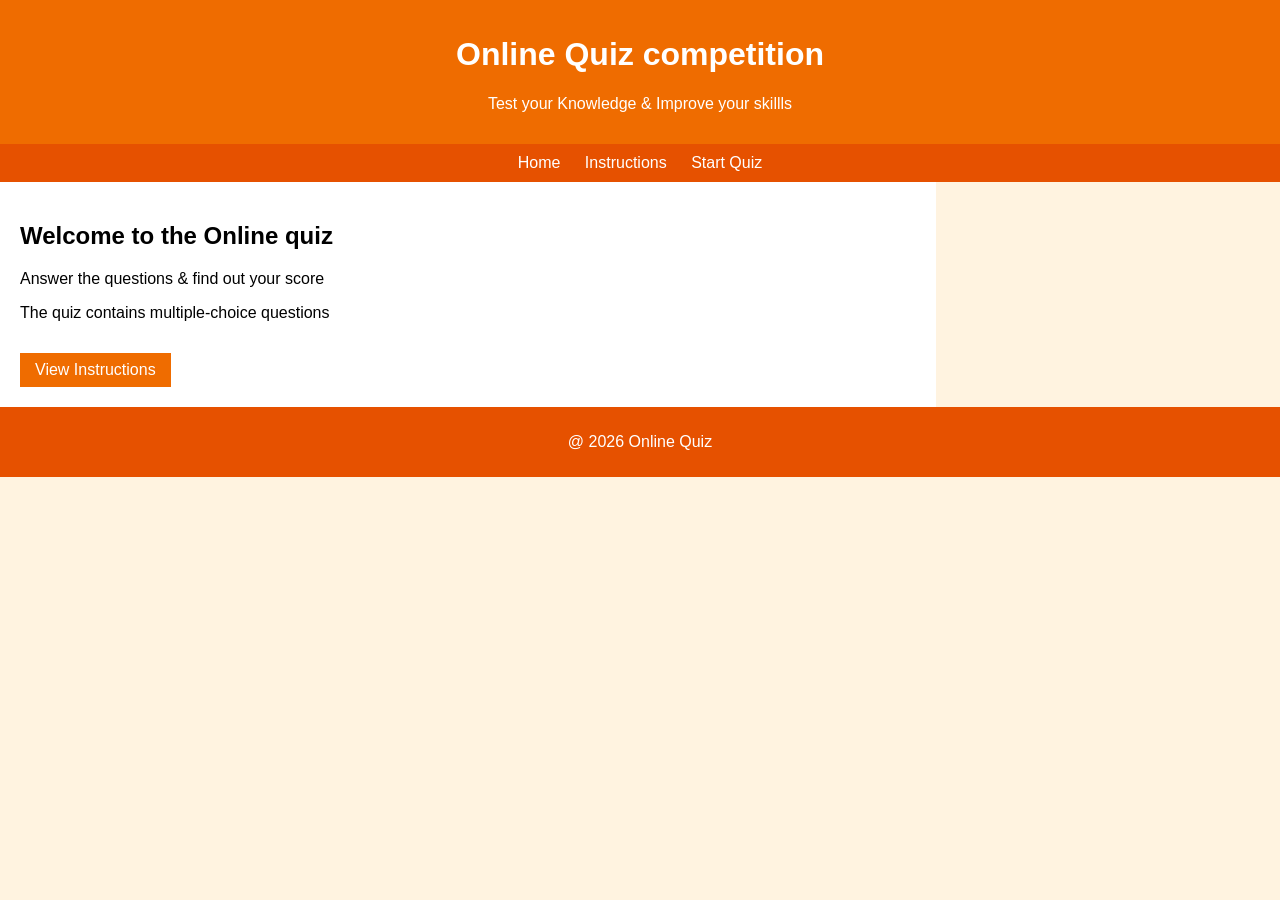
<file: index.html>
<!DOCTYPE html>
<html>
    <head>
        <title>Online Quiz</title>
        <link rel="stylesheet" href="style.css">
    </head>
    <body>
        <header>
            <h1>Online Quiz competition</h1>
            <p>Test your Knowledge & Improve your skillls</p>
        </header>
        <nav>
            <a href="index.html">Home</a>
             <a href="instructions.html">Instructions</a>
              <a href="quiz.html">Start Quiz</a>
        </nav>
        <div class="content">
            <h2>Welcome to the Online quiz</h2>
            <p>Answer the questions & find out your score</p>
            <p>The quiz contains multiple-choice questions</p>
            <a class="button" href="instructions.html">View Instructions</a>
        </div>
        <footer>
            <p>@ 2026 Online Quiz</p>
        </footer>
    </body>
</html>
</file>
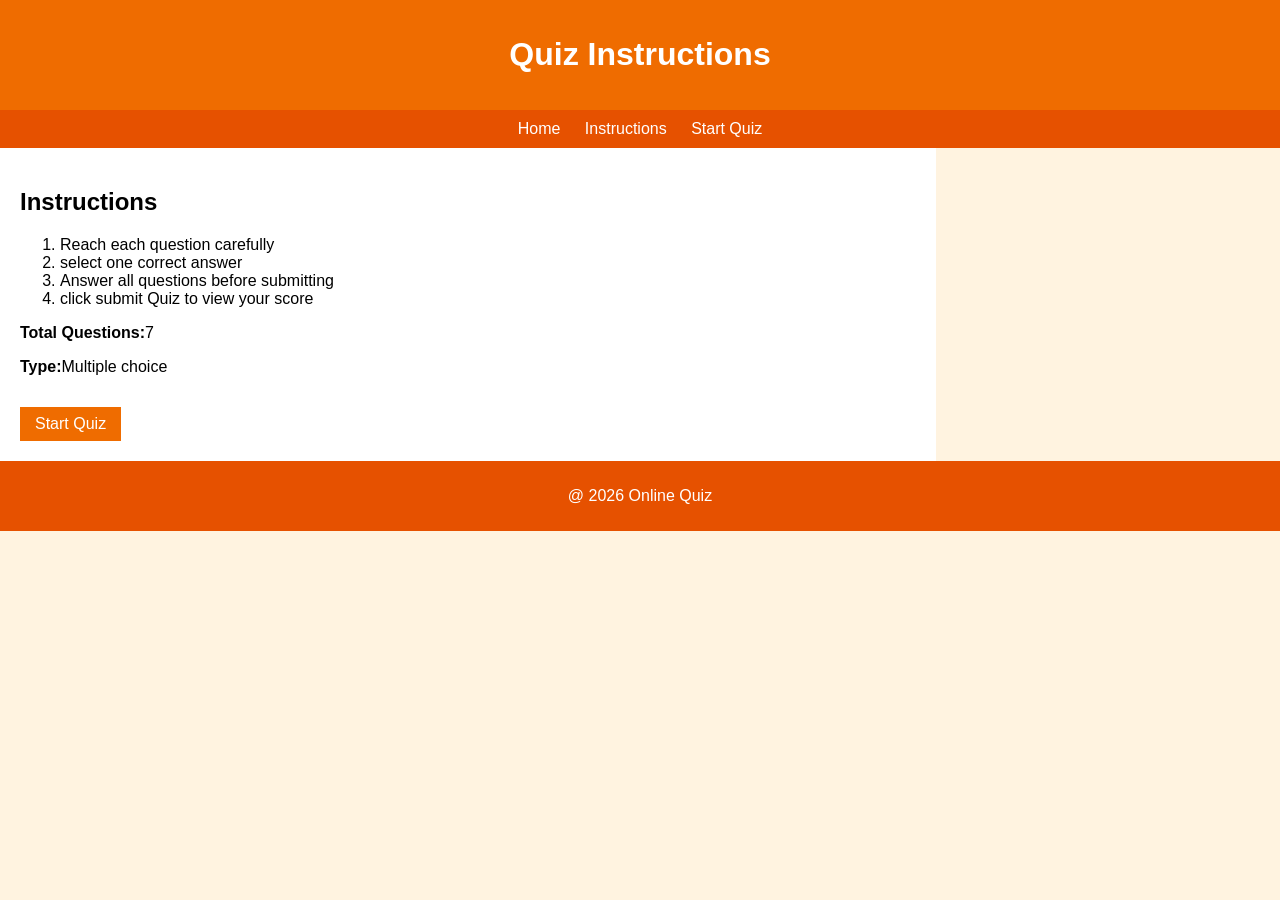
<file: instructions.html>
<!DOCTYPE html>
<html>
    <head>
        <title>Quiz Instructions</title>
        <link rel="stylesheet" href="style.css">
    </head>
    <body>
        <header>
            <h1>Quiz Instructions</h1>
        </header>
        <nav>
            <a href="index.html">Home</a>
             <a href="instructions.html">Instructions</a>
              <a href="quiz.html">Start Quiz</a>
        </nav>
        <div class="content">
            <h2>Instructions</h2>
            <ol>
                <li>Reach each question carefully</li>
                <li>select one correct answer</li>
                <li>Answer all questions before submitting</li>
                <li>click submit Quiz to view your score</li>
            </ol>
            <p><b>Total Questions:</b>7</p>
            <p><b>Type:</b>Multiple choice</p>
            <a class="button" href="quiz.html">Start Quiz</a>
        </div>
        <footer>
            <p>@ 2026 Online Quiz</p>
        </footer>
    </body>
</html>
</file>
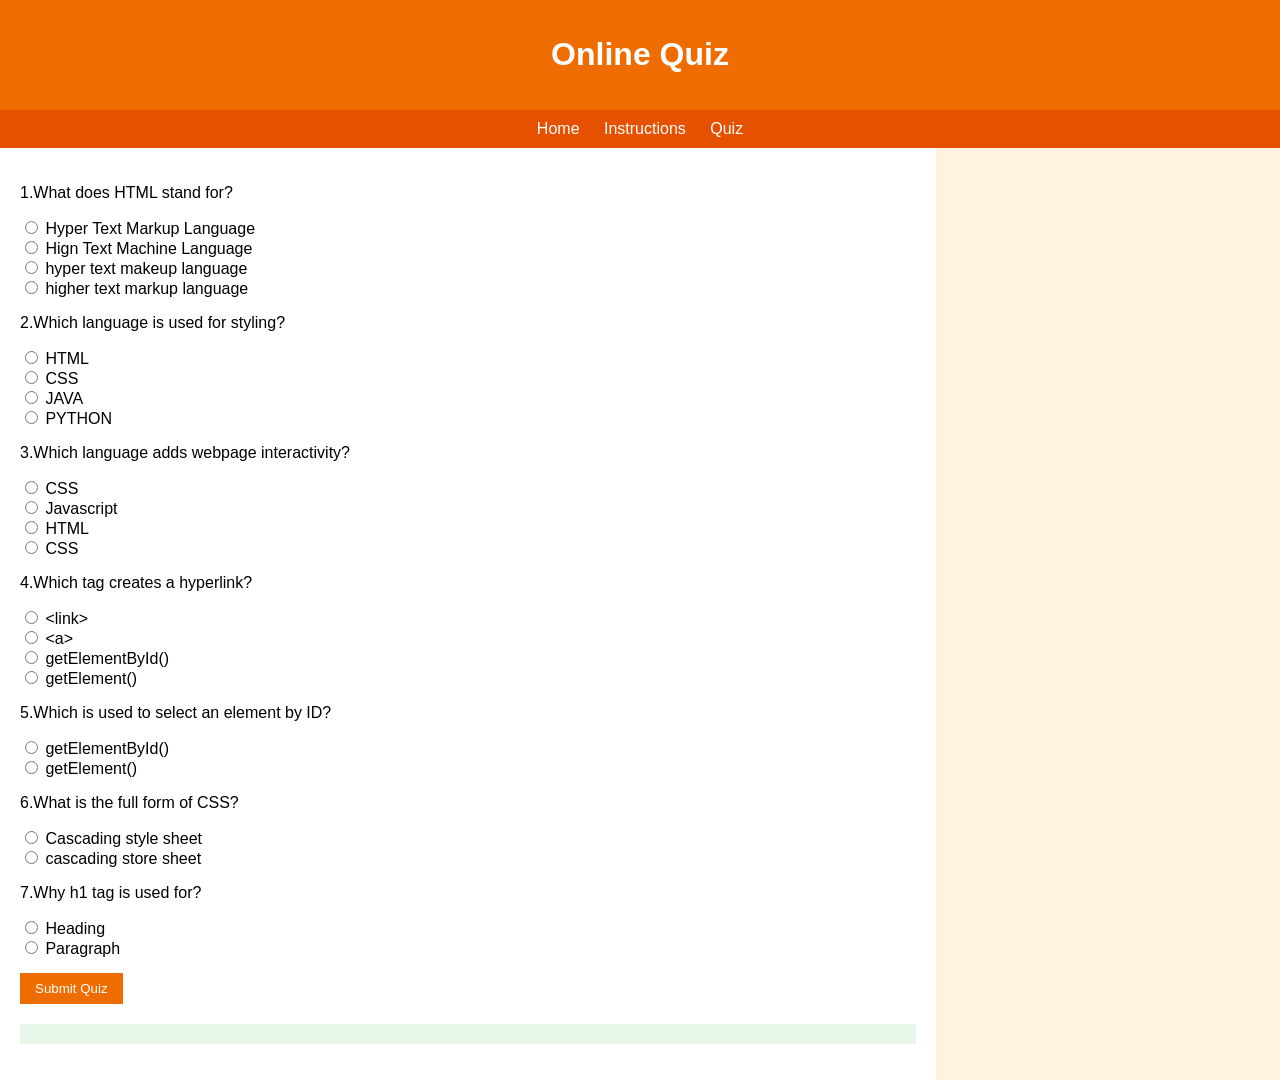
<file: quiz.html>
<!DOCTYPE html>
<html>
    <head>
        <title>QUIZ</title>
        <link rel="stylesheet" href="style.css">
    </head>
    <body>
        <header>
            <h1>Online Quiz</h1>
        </header>
        <nav>
            <a href="index.html">Home</a>
            <a href="instructions.html">Instructions</a>
            <a href="quiz.html">Quiz</a>
        </nav>
        <div class="content">
            <form onsubmit="checkQuiz(event)">
                <p>1.What does HTML stand for?</p>
                <input type="radio" name="q1" value="a" required>
                Hyper Text Markup Language<br>
                <input type="radio" name="q1" value="b">
                Hign Text Machine Language<br>
                <input type="radio" name="q1" value="c" >
                hyper text makeup language<br>
                <input type="radio" name="q1" value="d">
                higher text markup language<br>


                <p>2.Which language is used for styling?</p>
                <input type="radio" name="q2" value="a" required>
                HTML<br>
                <input type="radio" name="q2" value="b">
                CSS <br>
                <input type="radio" name="q2" value="c">
                JAVA<br>
                <input type="radio" name="q2" value="d">
                PYTHON<br>


                <p>3.Which language adds webpage interactivity?</p>
                <input type="radio" name="q3" value="a" required>
                CSS<br>
                <input type="radio" name="q3" value="b">
                Javascript<br>
                <input type="radio" name="q3" value="c">
                HTML<br>
                <input type="radio" name="q3" value="d">
                CSS<br>


                <p>4.Which tag creates a hyperlink?</p>
                <input type="radio" name="q4" value="a" required>
                &lt;link&gt;<br>
                <input type="radio" name="q4" value="b">
                &lt;a&gt;<br>
                <input type="radio" name="q4" value="c">
                getElementById()<br>
                <input type="radio" name="q4" value="d">
                getElement()<br>


                <p>5.Which is used to select an element by ID?</p>
                <input type="radio" name="q5" value="a" required>
                getElementById()<br>
                <input type="radio" name="q5" value="b">
                getElement()<br>

                <p>6.What is the full form of CSS?</p>
                <input type="radio" name="q6" value="a" required>
                Cascading style sheet<br>
                <input type="radio" name="q6" value="b" required>
                cascading store sheet<br>

                <p>7.Why h1 tag is used for?</p>
                <input type="radio" name="q7" value="a" required>
                Heading<br>
                <input type="radio" name="q7" value="b" required>
                 Paragraph<br>

                <button type="submit">Submit Quiz</button>
            </form>
            <p id="result"></p>        
        </div>
        <script>
            function checkQuiz(event){
                event.preventDefault();
                let score=0;
                if(document.querySelector('input[name="q1"]:checked').value=="a")score++;
                if(document.querySelector('input[name="q2"]:checked').value=="b")score++;
                if(document.querySelector('input[name="q3"]:checked').value=="b")score++;
                if(document.querySelector('input[name="q4"]:checked').value=="b")score++;
                if(document.querySelector('input[name="q5"]:checked').value=="a")score++;
                if(document.querySelector('input[name="q6"]:checked').value=="a")score++;
                if(document.querySelector('input[name="q7"]:checked').value=="a")score++;
                document.getElementById("result").innerHTML="Quiz Completed!Your score is"+score+"/7";
            }
        </script>
    </body>
</html>
</file>
<file: style.css>
body{
    margin: 0;
    font-family: arial;
    background-color:#fff3e0;
}
header{
    text-align: center;
    background-color: #ef6c00;
    color: white;
    padding: 15px;

}
nav{
    text-align: center;
    background-color: #e65100;
    padding: 10px;
}
nav a{
    color: white;
    text-decoration: none;
    margin: 10px;

}
.content{
    width: 70%;
    margin: 25 px auto;
    padding: 20px;
    background-color: white;

}.button,button{
    display: inline-block;
    padding: 8px 15px;
    margin-top: 15px;
    background-color: #ef6c00;
    color: white;
    border: none;
text-decoration: none;
cursor: pointer;
}
#result{
    margin-top: 20px;
    padding: 10px;
    background-color: #e8f5e9;
    color: green;
    font-weight: bold;
}
footer{
    text-align: center;
    padding: 10px;
    background-color: #e65100;
    color: white;
}
</file>
